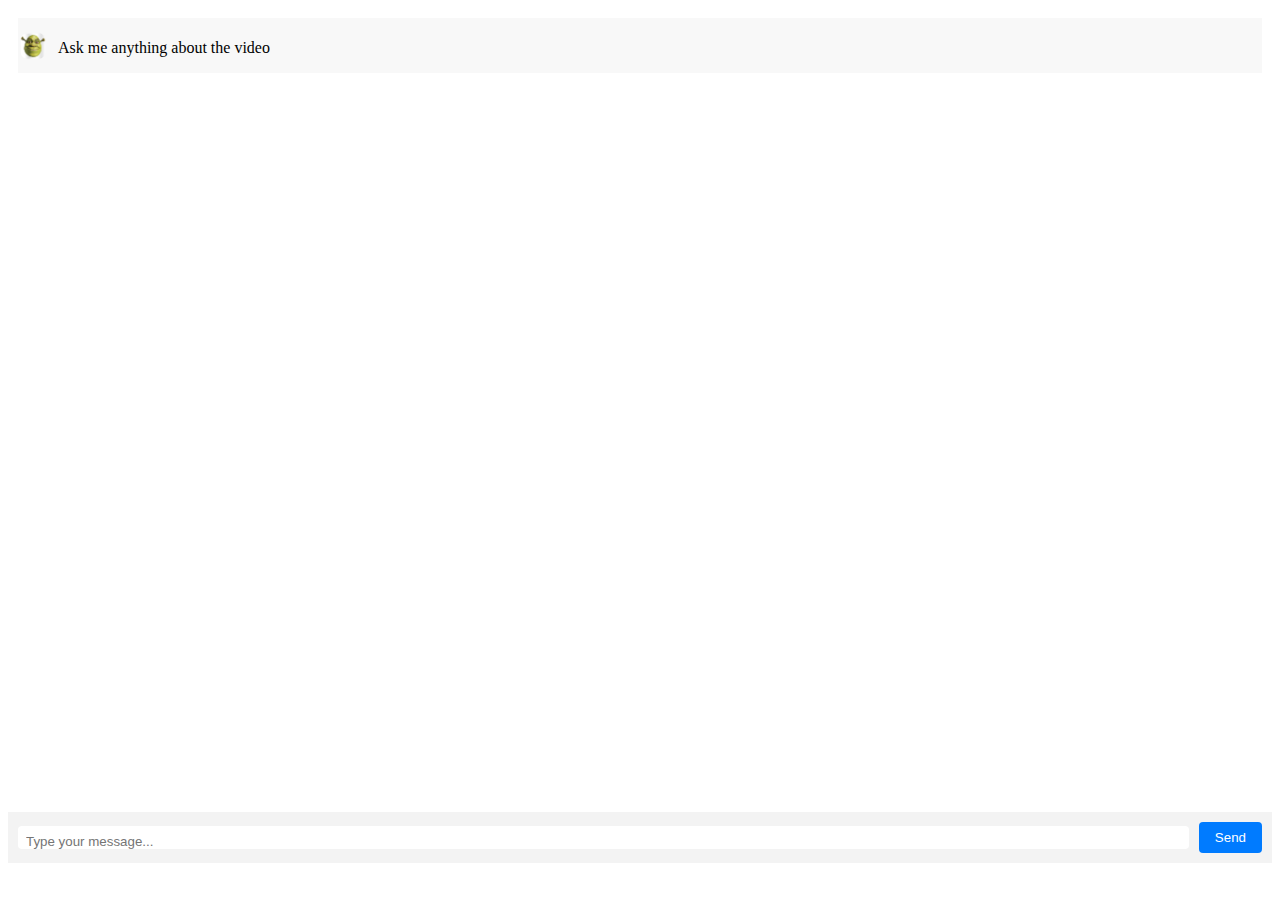
<file: frontend/chromium/index.html>
<!DOCTYPE html>
<html>
<head>
  <meta charset="utf-8">
  <link rel="stylesheet" href="stylesheet.css">
</head>
<body>
  <div class="chat-container">
    <div class="chat-history">
      <div class="message incoming">
        <div class="avatar">
          <img src="static/avatar.jpg" alt="Avatar">
        </div>
        <div class="message-content">
          <div class="message-text">
            <p>Ask me anything about the video</p>
          </div>
        </div>
      </div>
    </div>
    <div class="chat-input">
      <input type="text" id="user-input" placeholder="Type your message...">
      <button id="send-button">Send</button>
    </div>
  </div>
  <script src="index.js"> </script>
</body>
</html>
</file>
<file: frontend/chromium/stylesheet.css>
.chat-container {
  display: flex;
  flex-direction: column;
  height: 95vh;
  overflow-y: unset;
}

.chat-history {
  flex-grow: 1;
  overflow-y: hidden;
  padding: 10px;
}

.chat-input {
  display: flex;
  align-items: center;
  padding: 10px;
  background-color: #f3f3f3;
}

.chat-input input[type="text"] {
  flex-grow: 1;
  padding: 8px 8px 0 8px;
  border: none;
  border-radius: 4px;
  margin-right: 10px;
}

.chat-input button {
  padding: 8px 16px;
  background-color: #007bff;
  color: #fff;
  border: none;
  border-radius: 4px;
  cursor: pointer;
}

.message {
  display: flex;
  align-items: center;
}

.message.incoming {
  background-color: #f8f8f8;
}

.message.outgoing {
  background-color: #c8c8c8;
}

.avatar {
  width: 30px;
  height: 30px;
  border-radius: 50%;
  overflow: hidden;
  margin-right: 10px;
}

.avatar img {
  width: 100%;
  height: 100%;
}

.message-content {
  display: flex;
  flex-direction: column;
}

.message-text {
  margin-top: 5px;
  word-wrap: break-word;
}

.message-time {
  font-size: 12px;
  color: #999;
}
</file>
